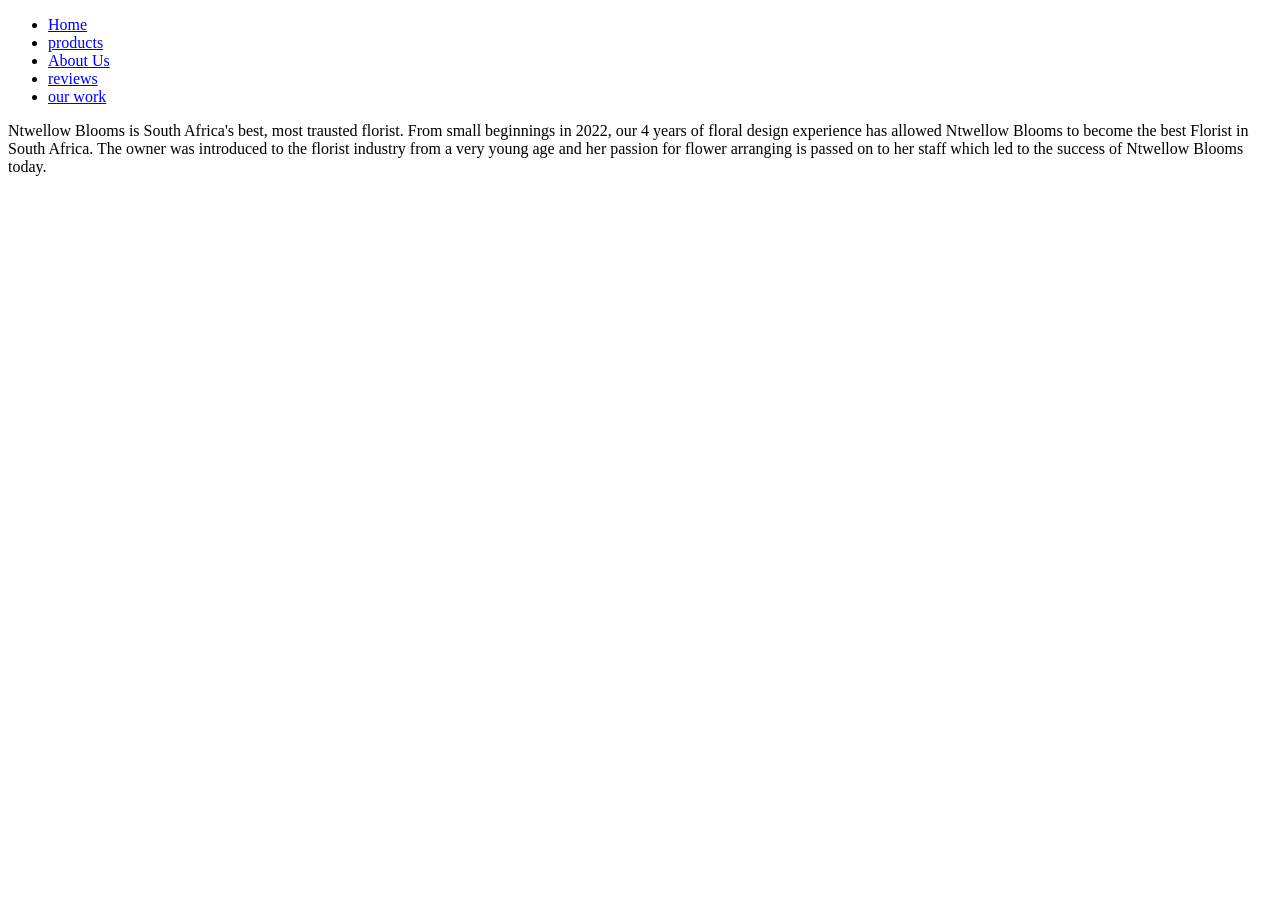
<file: About Us.html>
<!doctype html>
<html>
<head>
 <ul>
        <li> <a href="index.html"> Home </a> </li>
        <li> <a href="PRODUCTS.html"> products  </a> </li>
        <li> <a href="about.html"> About Us </a> </li>
        <li> <a href="reviews.html">reviews </a></li>
        <li> <a href="our work.html">our work</a></li>
 </ul>
Ntwellow Blooms is South Africa's best, most trausted florist.

From small beginnings in 2022, our 4 years of floral design experience has 
allowed Ntwellow Blooms to become the best Florist in South Africa.

The owner was introduced to the florist industry from a very
 young age and her passion for flower arranging is passed on to
  her staff which led to the success of Ntwellow Blooms today.
  <title>

    <head> 

        <body>
</file>
